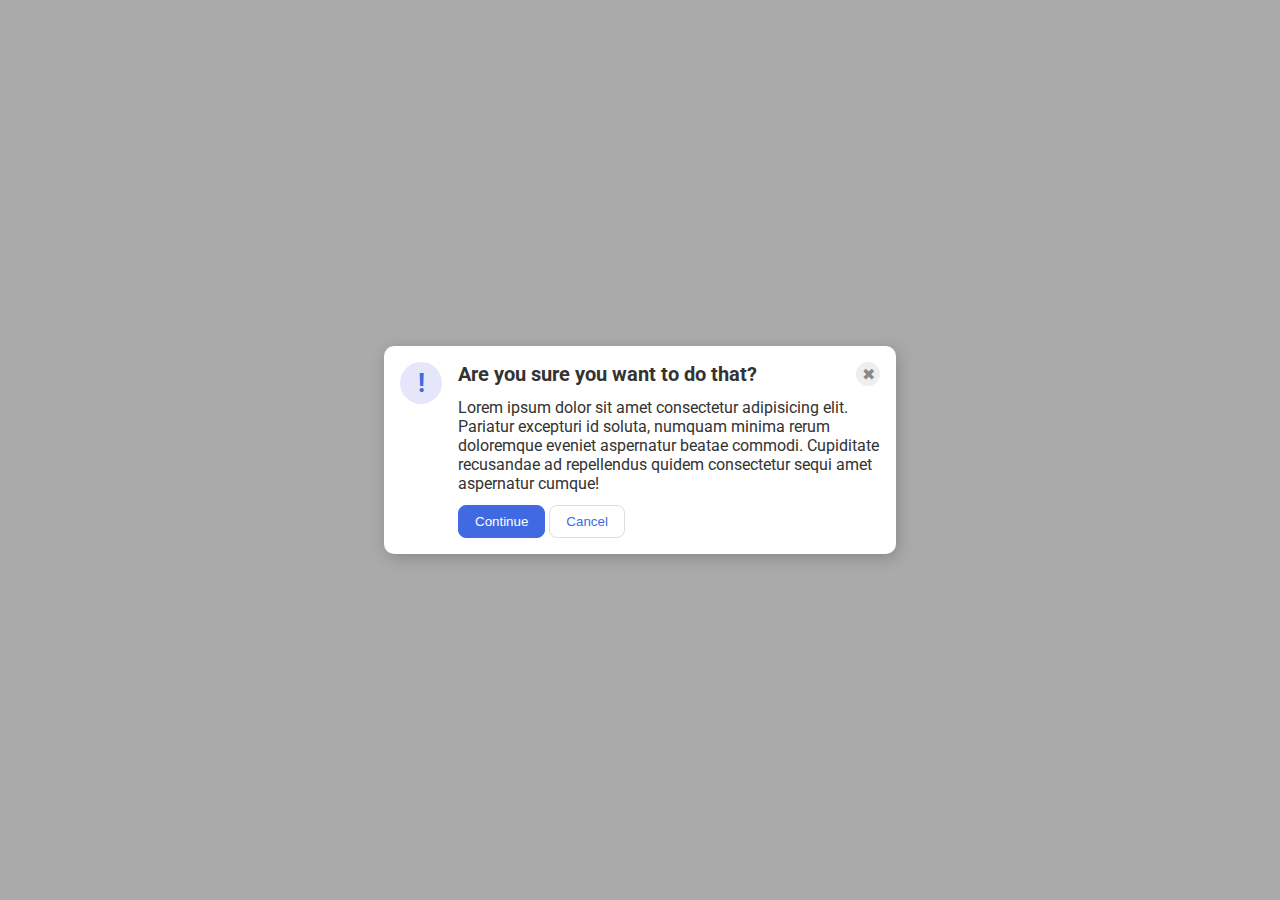
<file: flex/05-flex-modal/index.html>
<!DOCTYPE html>
<html lang="en">
<head>
  <meta charset="UTF-8">
  <meta http-equiv="X-UA-Compatible" content="IE=edge">
  <meta name="viewport" content="width=device-width, initial-scale=1.0">
  <link rel="stylesheet" href="style.css">
  <title>Modal</title>
</head>
<body>
  <div class="modal">
    <div class="warning">
      <div class="icon">!</div>
    </div>

    <div class='message'>
      <div class="header-box">
        <div class="header">Are you sure you want to do that?</div>
        <div class="close-button">✖</div>
      </div>
      <div class="text">Lorem ipsum dolor sit amet consectetur adipisicing elit. Pariatur excepturi id soluta, numquam minima rerum doloremque eveniet aspernatur beatae commodi. Cupiditate recusandae ad repellendus quidem consectetur sequi amet aspernatur cumque!</div>
      <button class="continue">Continue</button>
      <button class="cancel">Cancel</button>
    </div>
  </div>
</body>
</html>
</file>
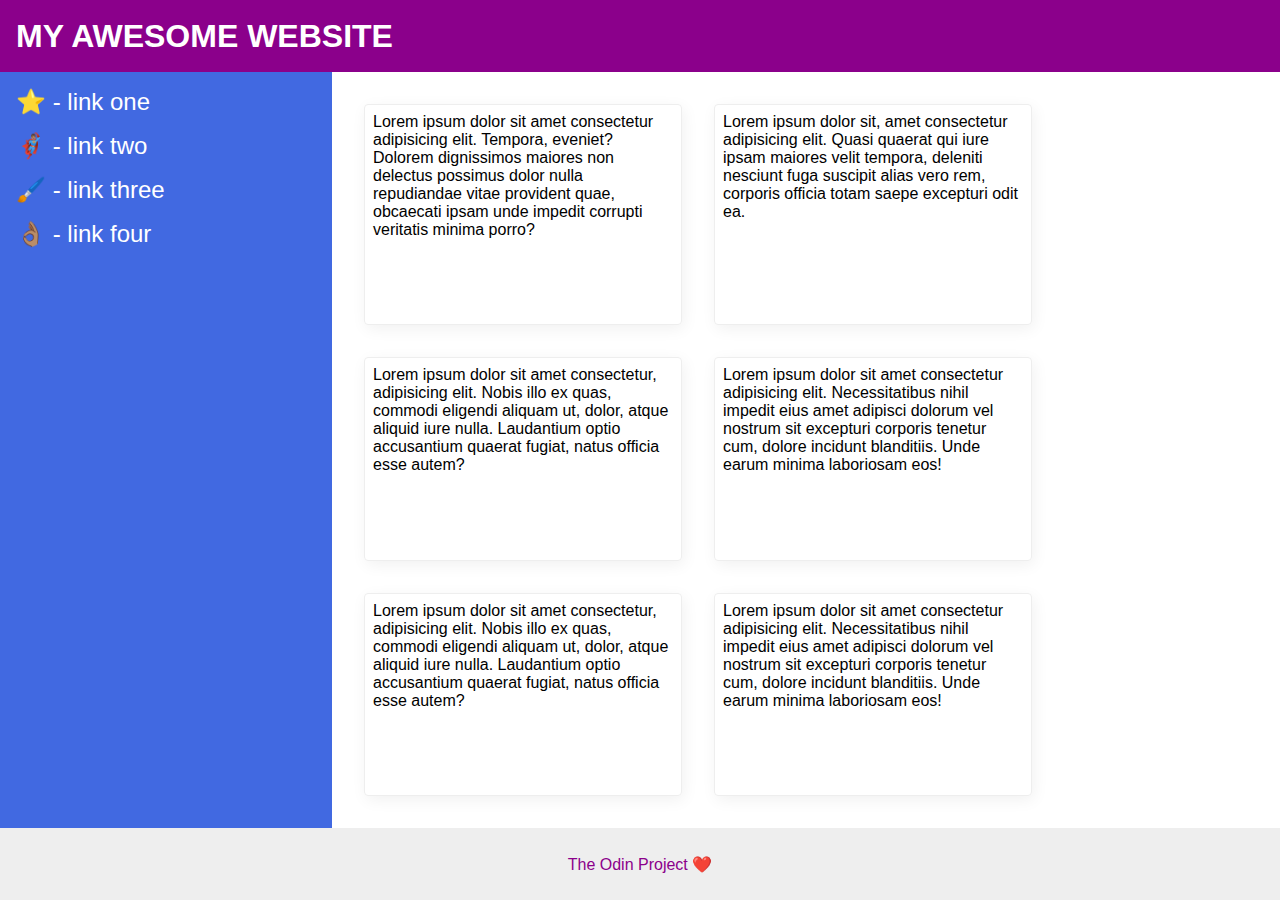
<file: flex/07-flex-layout-2/index.html>
<!DOCTYPE html>
<html lang="en">
<head>
  <meta charset="UTF-8">
  <meta http-equiv="X-UA-Compatible" content="IE=edge">
  <meta name="viewport" content="width=device-width, initial-scale=1.0">
  <title>The Holy Grail</title>
  <link rel="stylesheet" href="style.css">
</head>
<body>
  <div class="header">
    MY AWESOME WEBSITE
  </div>
  
  <div class="content">
    <div class="sidebar">
      <ul>
        <li><a href="google.com">⭐ - link one</a></li>
        <li><a href="google.com">🦸🏽‍♂️ - link two</a></li>
        <li><a href="google.com">🖌️ - link three</a></li>
        <li><a href="google.com">👌🏽 - link four</a></li>
      </ul>
    </div>

    <div class="content-cards">
      <div class="card">Lorem ipsum dolor sit amet consectetur adipisicing elit. Tempora, eveniet? Dolorem dignissimos maiores non delectus possimus dolor nulla repudiandae vitae provident quae, obcaecati ipsam unde impedit corrupti veritatis minima porro?</div>
      <div class="card">Lorem ipsum dolor sit, amet consectetur adipisicing elit. Quasi quaerat qui iure ipsam maiores velit tempora, deleniti nesciunt fuga suscipit alias vero rem, corporis officia totam saepe excepturi odit ea.</div>
      <div class="card">Lorem ipsum dolor sit amet consectetur, adipisicing elit. Nobis illo ex quas, commodi eligendi aliquam ut, dolor, atque aliquid iure nulla. Laudantium optio accusantium quaerat fugiat, natus officia esse autem?</div>
      <div class="card">Lorem ipsum dolor sit amet consectetur adipisicing elit. Necessitatibus nihil impedit eius amet adipisci dolorum vel nostrum sit excepturi corporis tenetur cum, dolore incidunt blanditiis. Unde earum minima laboriosam eos!</div>
      <div class="card">Lorem ipsum dolor sit amet consectetur, adipisicing elit. Nobis illo ex quas, commodi eligendi aliquam ut, dolor, atque aliquid iure nulla. Laudantium optio accusantium quaerat fugiat, natus officia esse autem?</div>
      <div class="card">Lorem ipsum dolor sit amet consectetur adipisicing elit. Necessitatibus nihil impedit eius amet adipisci dolorum vel nostrum sit excepturi corporis tenetur cum, dolore incidunt blanditiis. Unde earum minima laboriosam eos!</div>
    </div>
  


  </div>
  
  
  <div class="footer">
    The Odin Project ❤️
  </div>
</body>
</html>
</file>
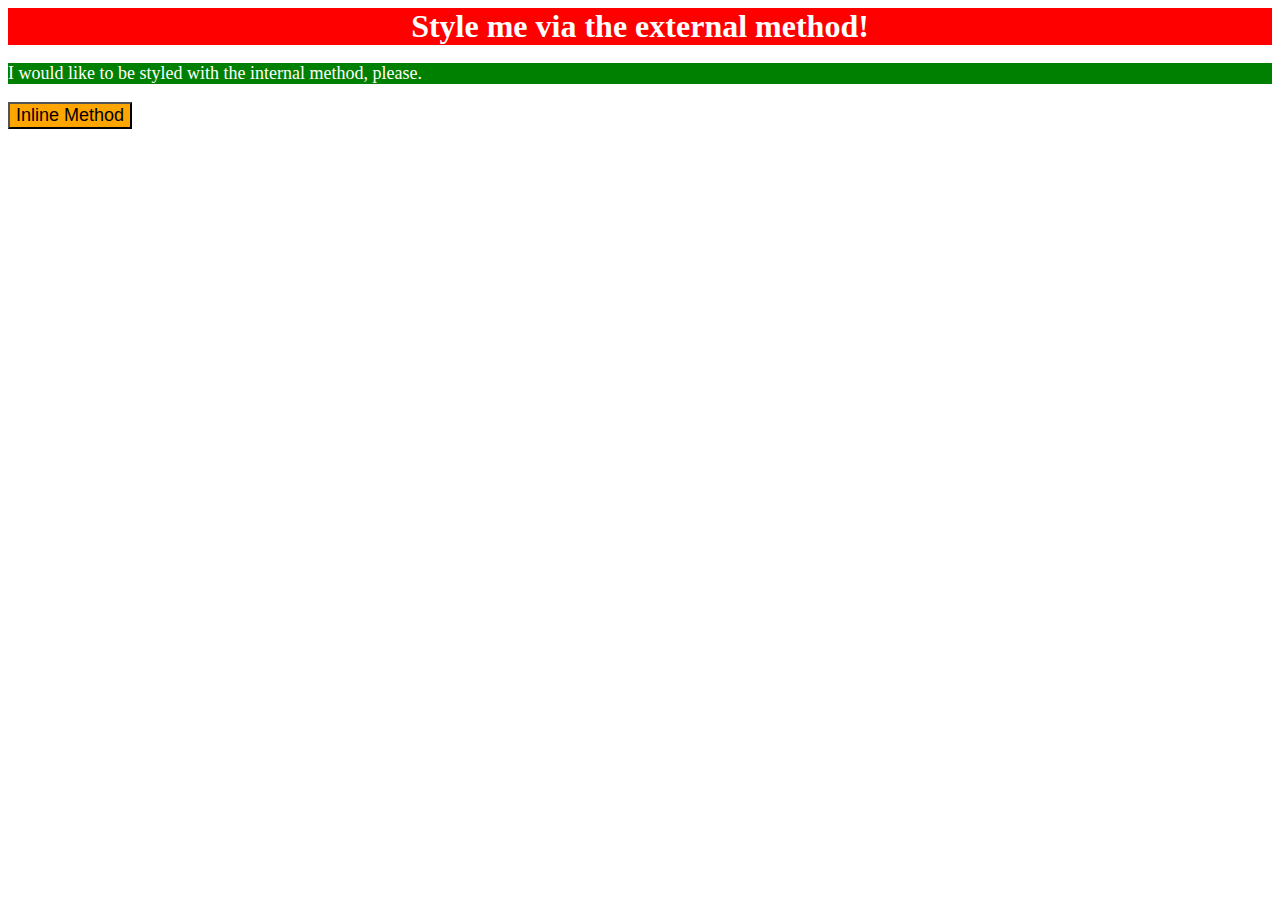
<file: foundations/01-css-methods/index.html>
<!DOCTYPE html>
<html lang="en">
<head>
  <meta charset="UTF-8">
  <meta http-equiv="X-UA-Compatible" content="IE=edge">
  <meta name="viewport" content="width=device-width, initial-scale=1.0">
  <link rel="stylesheet" href="style.css">
  <title>Methods for Adding CSS</title>

  <style>
    p {
      background-color: green;
      color: white;
      font-size: 18px;
    }
  </style>

</head>
<body>
  <div>Style me via the external method!</div>
  <p>I would like to be styled with the internal method, please.</p>
  <button style="background-color: orange; font-size: 18px;">Inline Method</button>
</body>
</html>
</file>
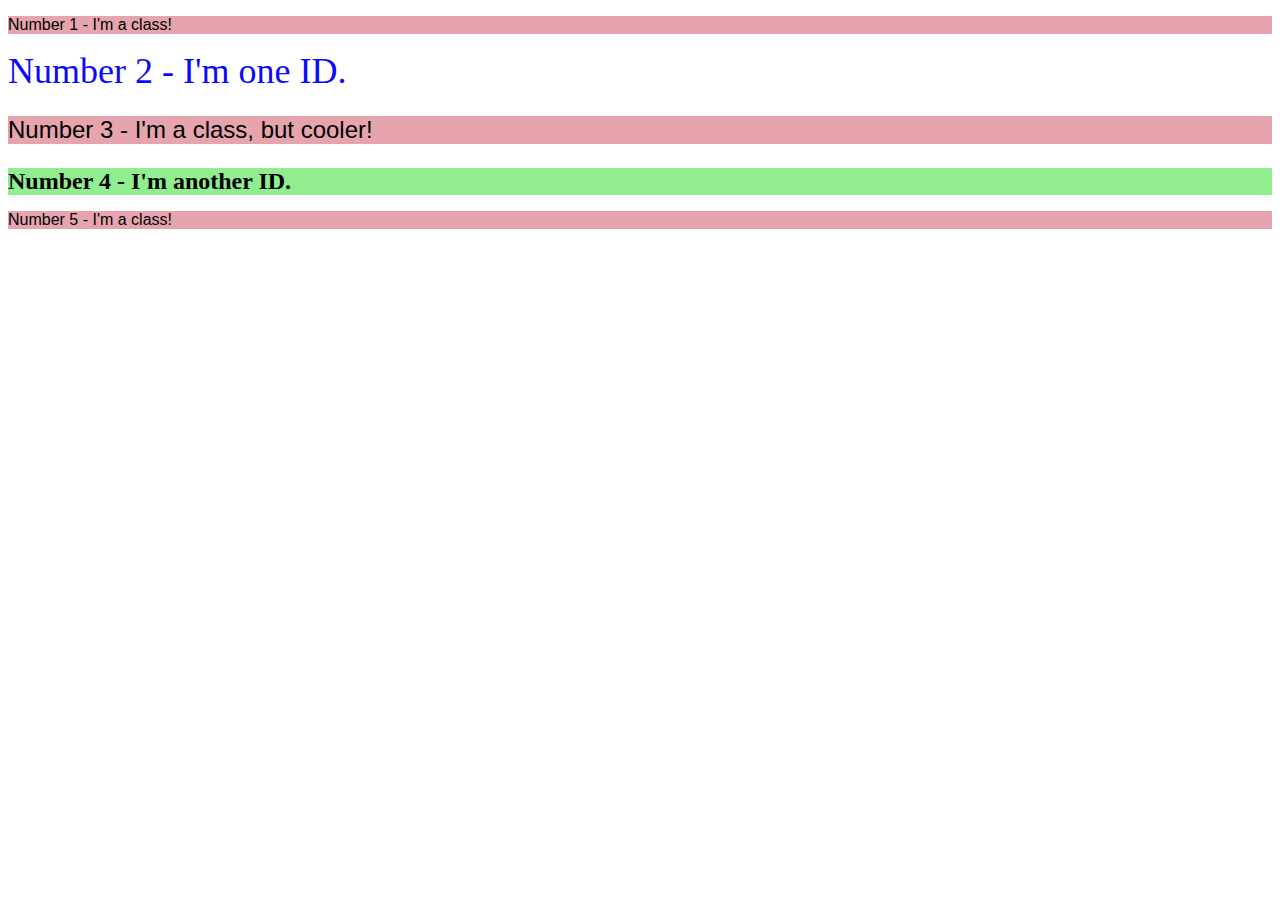
<file: foundations/02-class-id-selectors/index.html>
<!DOCTYPE html>
<html lang="en">
<head>
  <meta charset="UTF-8">
  <meta http-equiv="X-UA-Compatible" content="IE=edge">
  <meta name="viewport" content="width=device-width, initial-scale=1.0">
  <title>Class and ID Selectors</title>
  <link rel="stylesheet" href="style.css">
</head>
<body>
  <p class="odds">Number 1 - I'm a class!</p>
  <div id="blue">Number 2 - I'm one ID.</div>
  <p class="odds odds-larger">Number 3 - I'm a class, but cooler!</p>
  <div id="large">Number 4 - I'm another ID.</div>
  <p class="odds">Number 5 - I'm a class!</p>
</body>
</html>
</file>
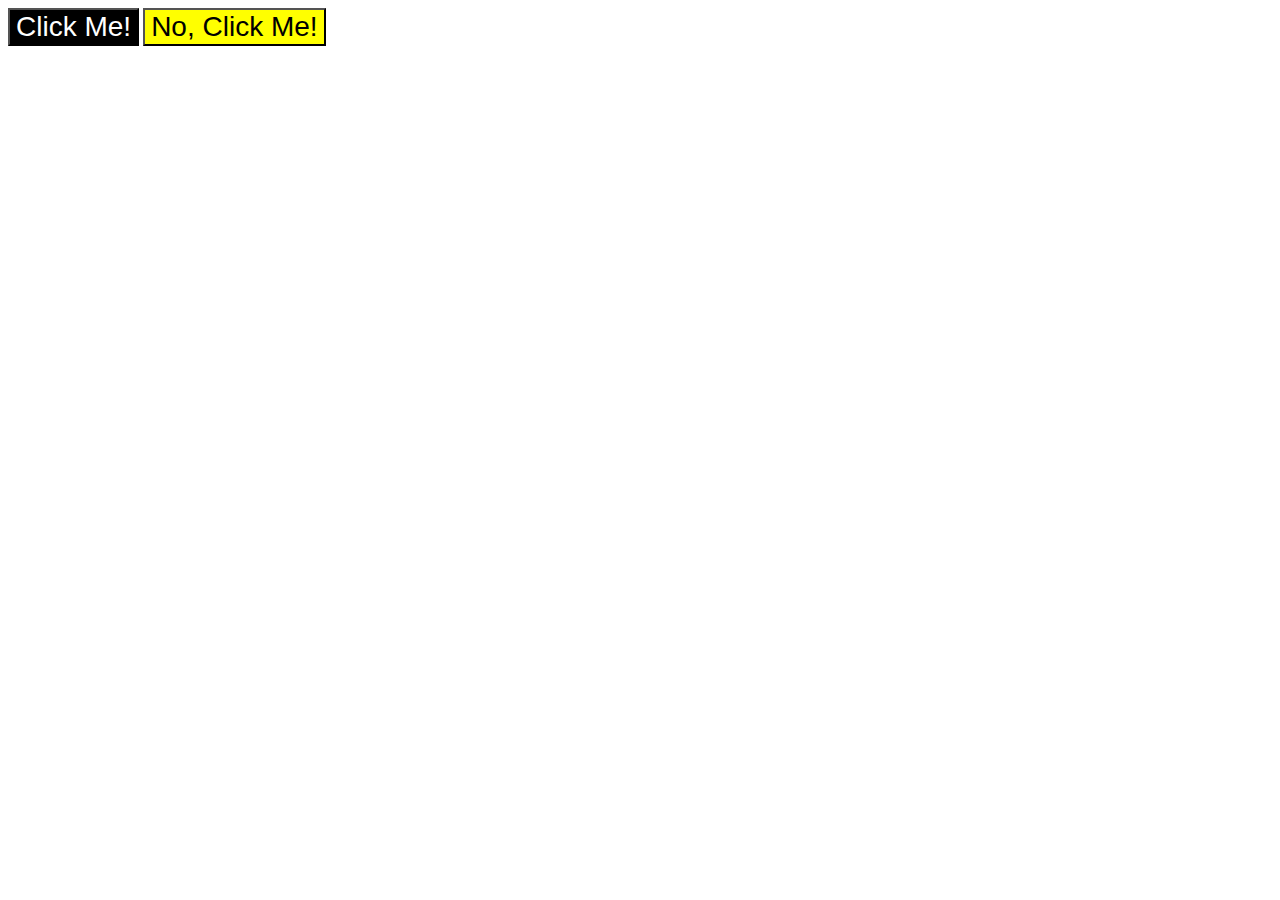
<file: foundations/03-grouping-selectors/index.html>
<!DOCTYPE html>
<html lang="en">
<head>
  <meta charset="UTF-8">
  <meta http-equiv="X-UA-Compatible" content="IE=edge">
  <meta name="viewport" content="width=device-width, initial-scale=1.0">
  <title>Grouping Selectors</title>
  <link rel="stylesheet" href="style.css">
</head>
<body>
  <button class="black-button">Click Me!</button>
  <button class="yellow-button">No, Click Me!</button>
</body>
</html>
</file>
<file: flex/05-flex-modal/style.css>
@import url("https://fonts.googleapis.com/css2?family=Roboto:wght@400;700&display=swap");

html,
body {
  height: 100%;
}

body {
  font-family: Roboto, sans-serif;
  margin: 0;
  background: #aaa;
  color: #333;
  /* I'll give you this one for free lol */
  display: flex;
  align-items: center;
  justify-content: center;
}

.modal {
  background: white;
  width: 480px;
  border-radius: 10px;
  box-shadow: 2px 4px 16px rgba(0, 0, 0, 0.2);
  /* my solution */
  display: flex;
  padding: 16px;
  gap: 16px;
}

.icon {
  color: royalblue;
  font-size: 26px;
  font-weight: 700;
  background: lavender;
  width: 42px;
  height: 42px;
  border-radius: 50%;
  display: flex;
  align-items: center;
  justify-content: center;
}

/* my solution */
.header-box {
  display: flex;
  justify-content: space-between;
  align-items: center;
}

/* my solution */
.header {
  font-weight: bold;
  font-size: 20px;
}

/* my solution */
.text {
  margin: 12px 0;
}

.close-button {
  background: #eee;
  border-radius: 50%;
  color: #888;
  font-weight: 400;
  font-size: 16px;
  height: 24px;
  width: 24px;
  display: flex;
  align-items: center;
  justify-content: center;
}

button {
  padding: 8px 16px;
  border-radius: 8px;
}

button.continue {
  background: royalblue;
  border: 1px solid royalblue;
  color: white;
}

button.cancel {
  background: white;
  border: 1px solid #ddd;
  color: royalblue;
}
</file>
<file: flex/07-flex-layout-2/style.css>
body {
  font-family: -apple-system, BlinkMacSystemFont, "Segoe UI", Roboto, Oxygen,
    Ubuntu, Cantarell, "Open Sans", "Helvetica Neue", sans-serif;
  margin: 0;
  min-height: 100vh;
  display: flex;
  flex-direction: column;
  /* justify-content: space-between; */
}

.header {
  height: 72px;
  background: darkmagenta;
  color: white;
  font-size: 32px;
  font-weight: 900;
  padding-left: 16px;
  display: flex;
  align-items: center;
}

.content {
  display: flex;
  flex: 1;
  /* Allows the content class to grow to fill remaining view height space because both header and footer have a specified height */
}

.sidebar {
  width: 300px;
  background: royalblue;
  flex-shrink: 0;
  padding: 16px;
}

.sidebar ul {
  padding: 0;
  margin: 0;
}

.sidebar li {
  list-style-type: none;
  margin-bottom: 16px;
}

.sidebar a {
  color: #ffffff;
  text-decoration: none;
  font-size: 24px;
}

.content-cards {
  display: flex;
  flex-wrap: wrap;
  gap: 32px;
  padding: 32px;
}

.card {
  border: 1px solid #eee;
  box-shadow: 2px 4px 16px rgba(0, 0, 0, 0.06);
  border-radius: 4px;
  width: 300px;
  padding: 8px;
}

.footer {
  height: 72px;
  background: #eee;
  color: darkmagenta;
  display: flex;
  justify-content: center;
  align-items: center;
}
</file>
<file: foundations/01-css-methods/style.css>
div {
  background-color: red;
  color: white;
  font-size: 32px;
  font-weight: bold;
  text-align: center;
}
</file>
<file: foundations/02-class-id-selectors/style.css>
.odds {
  background-color: rgb(230, 165, 174);
  font-family: Verdana, sans-serif;
}

.odds-larger {
  font-size: 24px;
}

#blue {
  color: rgb(11, 11, 247);
  font-size: 36px;
}

#large {
  font-size: 24px;
  background-color: rgb(144, 238, 144);
  font-weight: bold;
}
</file>
<file: foundations/03-grouping-selectors/style.css>
.black-button,
.yellow-button {
  font-size: 28px;
  font-family: Helvetica, "Times New Roman", sans-serif;
}

.black-button {
  background-color: #000;
  color: #fff;
}

.yellow-button {
  background-color: #ff0;
}
</file>
